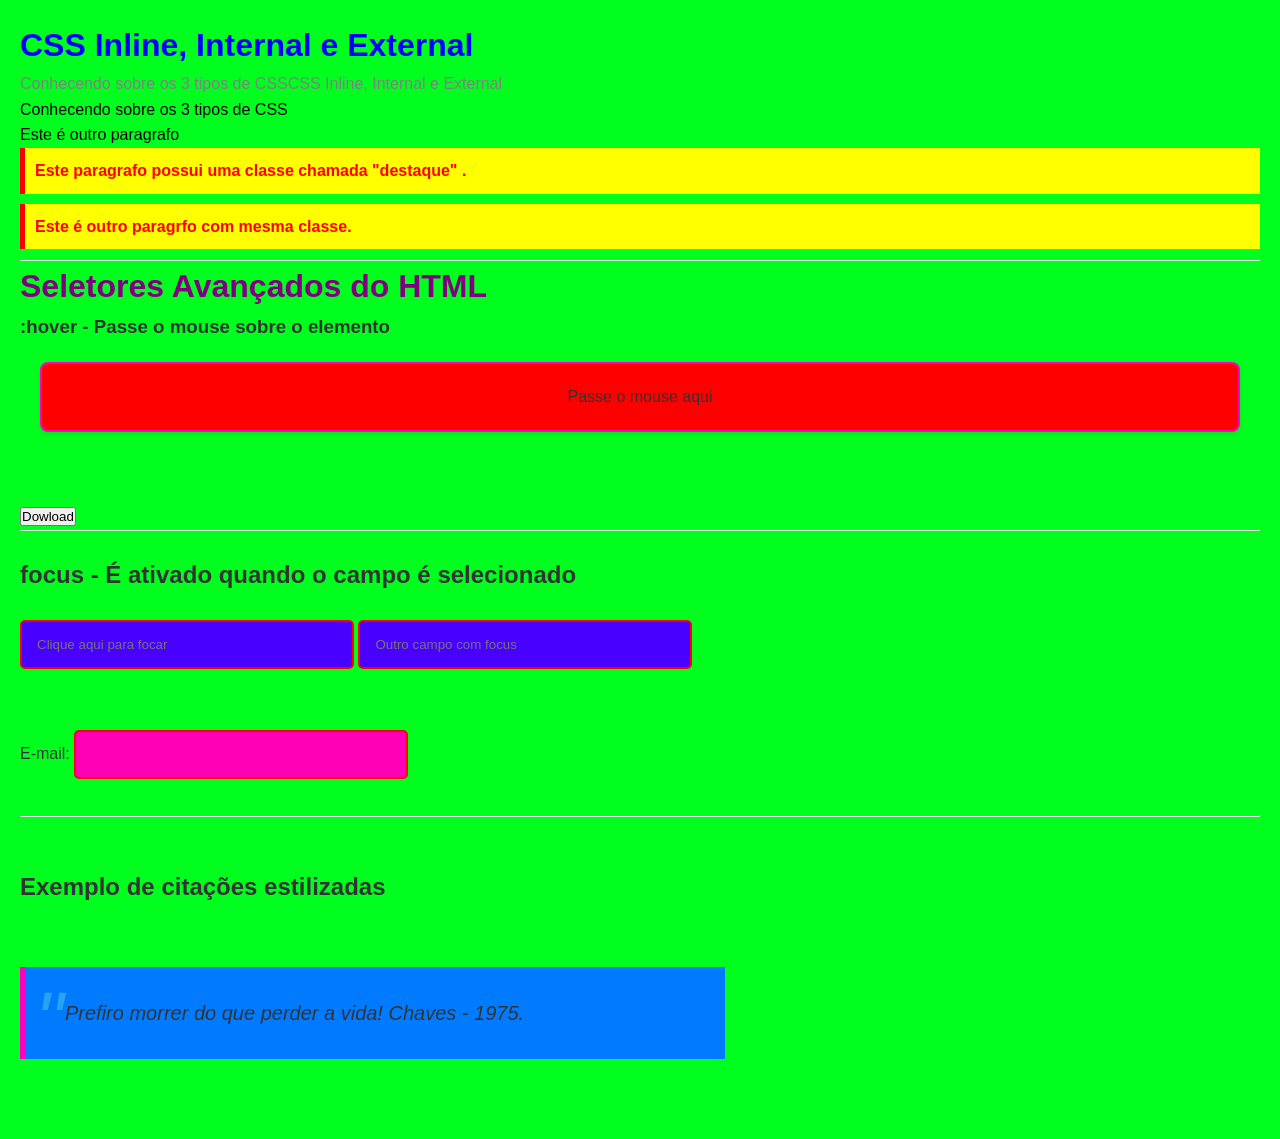
<file: aulaPB/index.html>
<!DOCTYPE html>
<html lang="pt-br">
<head>
    <meta charset="UTF-8">
    <meta name="viewport" content="width=device-width, initial-scale=1.0">
    <title>CSS Inline, Internal e External</title>
    <!--CSS External-->
    <link rel="stylesheet" href="style.css">
    <style>
        /*CSS Internal*/
        h1 {
            color: red;
        }
        p {
            color: black;
        }
    </style>
</head>
<body>
    <header>
        <!--CSS Inline-->
        <h1 style="color: blue;">CSS Inline, Internal e External</h1>
        <p style="color: gray;">Conhecendo sobre os 3 tipos de CSS</
        <h1>CSS Inline, Internal e External</h1>
        <p>Conhecendo sobre os 3 tipos de CSS</p>
    </header>

    <p>Este é outro paragrafo</p>

    <p class="destaque">Este paragrafo possui uma classe chamada "destaque" .</p>

    <p class="destaque">Este é outro paragrfo com mesma classe.</p>  

    <hr>

    <h1 style="color: purple;">Seletores Avançados do HTML</h1>

    <h3>:hover - Passe o mouse sobre o elemento</h3>

    <div class="box">
        Passe o mouse aqui
    </div>

    <br><br>

    <button class="btn">Dowload</button>

    <br><hr><br>

    <h2>focus - É ativado quando o campo é  selecionado</h2>
    <br>
    <form>
        <input type="text" placeholder="Clique aqui para focar">
        <input type="text" placeholder="Outro campo com focus">
    </form>

    <br><br>

    <label>E-mail:</label>
    <input type="email">
    
<br><br><hr><br><br>

<h2>Exemplo de citações estilizadas</h2>
<blockquote class="citacao">
Prefiro morrer do que perder a vida!
Chaves - 1975.
</blockquote>


</body>
</html>
</file>
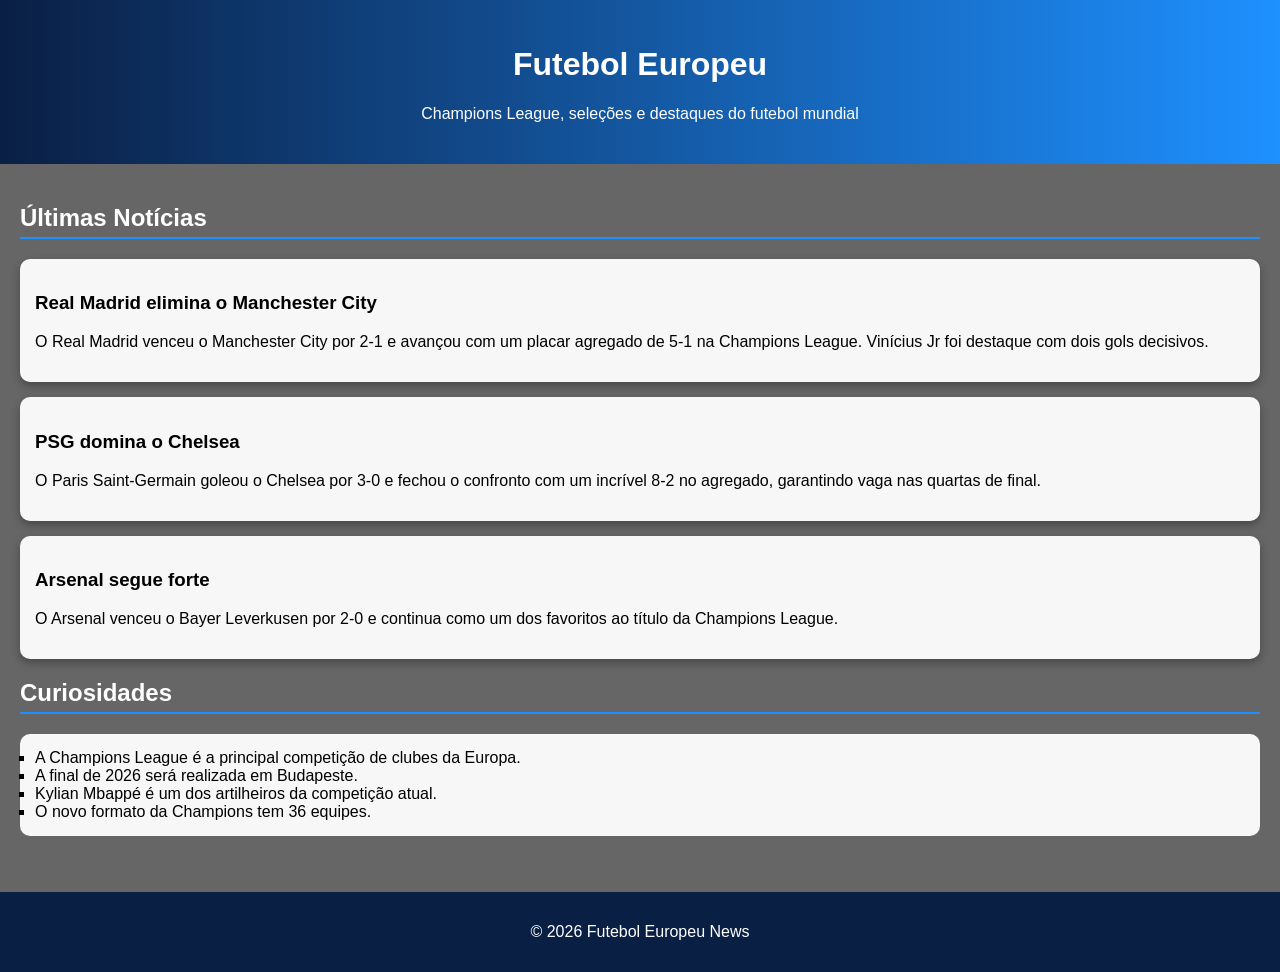
<file: trab.PW2/index.html>
<!DOCTYPE html>
<html lang="pt-BR">
<head>
    <meta charset="UTF-8">
    <title>Futebol Europeu News</title>
    <link rel="stylesheet" href="style.css">
</head>
<body>

    <header>
        <h1>Futebol Europeu</h1>
        <p>Champions League, seleções e destaques do futebol mundial</p>
    </header>

    <main>

        <section class="noticias">
            <h2>Últimas Notícias</h2>

            <div class="card">
                <h3>Real Madrid elimina o Manchester City</h3>
                <p>O Real Madrid venceu o Manchester City por 2-1 e avançou com um placar agregado de 5-1 na Champions League. Vinícius Jr foi destaque com dois gols decisivos.</p>
            </div>

            <div class="card">
                <h3>PSG domina o Chelsea</h3>
                <p>O Paris Saint-Germain goleou o Chelsea por 3-0 e fechou o confronto com um incrível 8-2 no agregado, garantindo vaga nas quartas de final.</p>
            </div>

            <div class="card">
                <h3>Arsenal segue forte</h3>
                <p>O Arsenal venceu o Bayer Leverkusen por 2-0 e continua como um dos favoritos ao título da Champions League.</p>
            </div>

        </section>

        <section class="curiosidades">
            <h2>Curiosidades</h2>

            <ul>
                <li>A Champions League é a principal competição de clubes da Europa.</li>
                <li>A final de 2026 será realizada em Budapeste.</li>
                <li>Kylian Mbappé é um dos artilheiros da competição atual.</li>
                <li>O novo formato da Champions tem 36 equipes.</li>
            </ul>
        </section>

    </main>

    <footer>
        <p>© 2026 Futebol Europeu News</p>
    </footer>

</body>
</html>
</file>
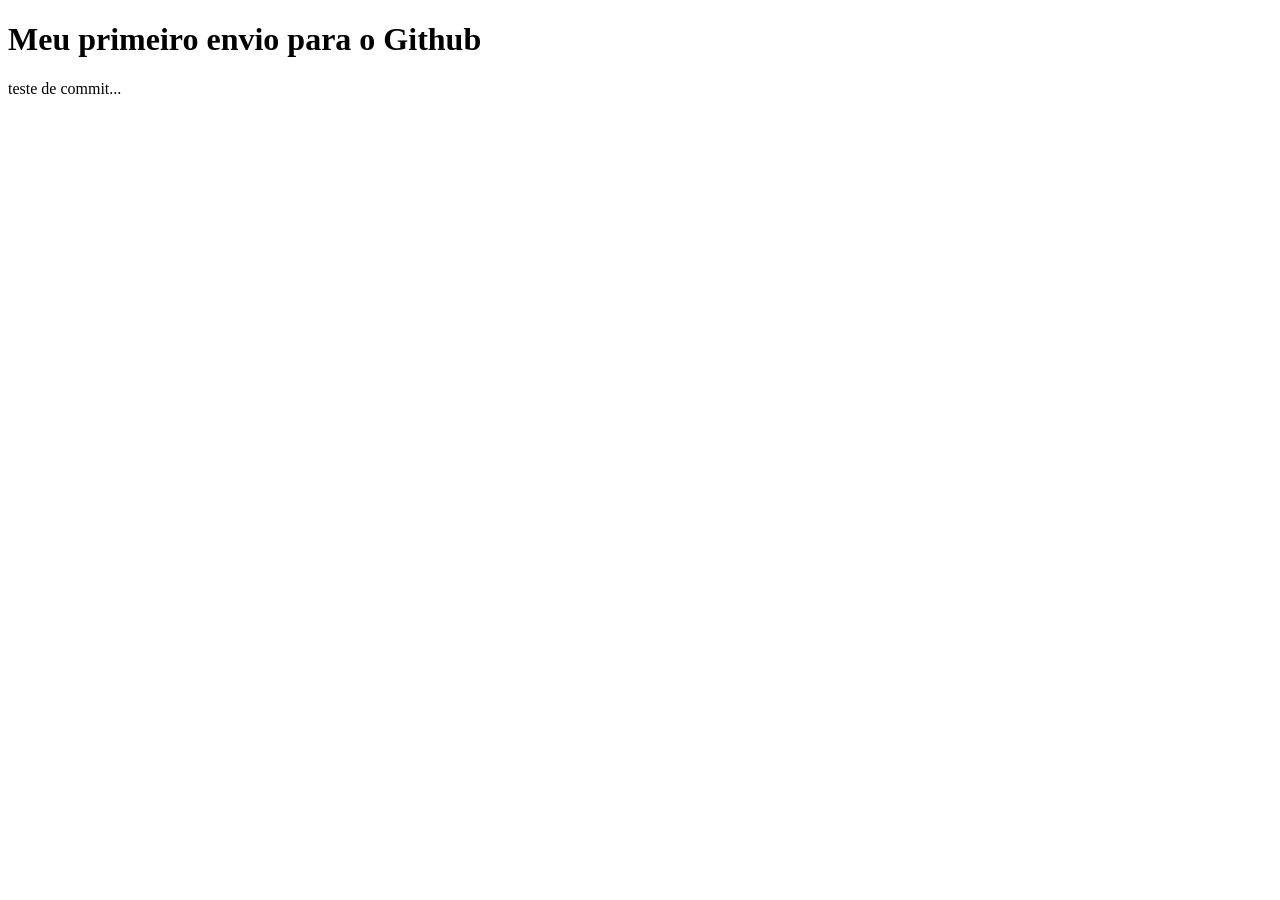
<file: teste-de-commit.html>
<!DOCTYPE html>
<html lang="pt-br">
<head>
    <meta charset="UTF-8">
    <meta name="viewport" content="width=device-width, initial-scale=1.0">
    <title>Teste de Commit para o Github</title>
</head>
<body>
    <h1>Meu primeiro envio para o Github</h1>
    <p>teste de commit...</p>
</body>
</html>
</file>
<file: aulaPB/style.css>
/*CSS EXTERNO*/

 /* Estilos Universias */
 *  {
    margin: 0;
    padding: 0;
 }

 /* Estilos gerais */
 body {
    font-family: "Arial";
    line-height: 1.6;
    background-color: #00ff1e;
    color: #333;
    padding: 20px;
 }
.destaque {
    background-color: yellow;
    color: red;
    padding: 10px;
    margin-bottom: 10px;
    border-left: 5px solid red;
    font-weight: bold;
}   

.box {
    background-color: #ff0000;
    border-radius: 8px;
    text-align: center;
    border: 2px solid #ff00c8;   
    padding: 20px;
    margin: 20px;
    box-shadow: 0 2px 5px rgba(0,0,0,0.1);
    cursor: pointer; 
      transition: all 0.3s ease;
}
/* Será executado quando o mouse passar por cima do elemento com a classe .box */
.box:hover {
    background-color: #2e2e2e;
    color:#333;
    transform: scale(0.8);
}

/*Formatando inputs de formulário*/
input {
    width: 300px;
    padding: 15px;
    margin-bottom: 10px;
    border: 2px solid #ff0000;
    border-radius: 5px;
    background-color: #4800ff;
    color: #ff0000
    font-size: 16px;
    transition: border-color 0.3s ease,
    box-shadow 0.3 ease;
}
input:focus {
    border-color: #007BFF;
    outline: none;
    box-shadow: 0 0 15px #007BFF(140, 201, 228, 0.5);

}

/*Selecionando uma input pelo seu tipo */
input[type="email"] {
    background-color: #ff00b7;
    color:#00ff1e;
}

/* Citações personalizadas com : before ::after */
.citacao {
    width: 620px;
    position: relative;
    padding: 30px 40px;
    background-color: #007BFF;

    border-left: 5px solid #ff00c8;
    font-style: italic;
    font-size: 20px;
    margin: 60px 0;
    
}

.citacao::before {
content: ' " ';
position: absolute;
top: -10px;
left: 10px;
font-size: 80px;
color:aquamarine;
opacity: 0.3;

}
</file>
<file: trab.PW2/style.css>
body {
    margin: 0;
    font-family: Arial, sans-serif;

    /* imagem de fundo */
    background-image: url("https://images.unsplash.com/photo-1508098682722-e99c643e7f0b");
    background-size: cover;
    background-position: center;
    background-attachment: fixed;
}

/* camada escura por cima do fundo */
body::before {
    content: "";
    position: fixed;
    width: 100%;
    height: 100%;
    background-color: rgba(0, 0, 0, 0.6);
    top: 0;
    left: 0;
    z-index: -1;
}

header {
    text-align: center;
    background: linear-gradient(90deg, #0a1f44, #1e90ff);
    color: white;
    padding: 25px;
}

main {
    padding: 20px;
}

/* títulos */
h2 {
    color: #ffffff;
    border-bottom: 2px solid #1e90ff;
    padding-bottom: 5px;
}

/* cards de notícias */
.card {
    background-color: rgba(255, 255, 255, 0.95);
    padding: 15px;
    margin: 15px 0;
    border-radius: 10px;
    box-shadow: 0px 4px 8px rgba(0,0,0,0.3);
    transition: transform 0.2s;
}

.card:hover {
    transform: scale(1.02);
}

/* curiosidades */
.curiosidades ul {
    background-color: rgba(255, 255, 255, 0.95);
    padding: 15px;
    border-radius: 10px;
    list-style-type: square;
}

/* rodapé */
footer {
    text-align: center;
    background-color: #0a1f44;
    color: white;
    padding: 15px;
    margin-top: 20px;
}
</file>
